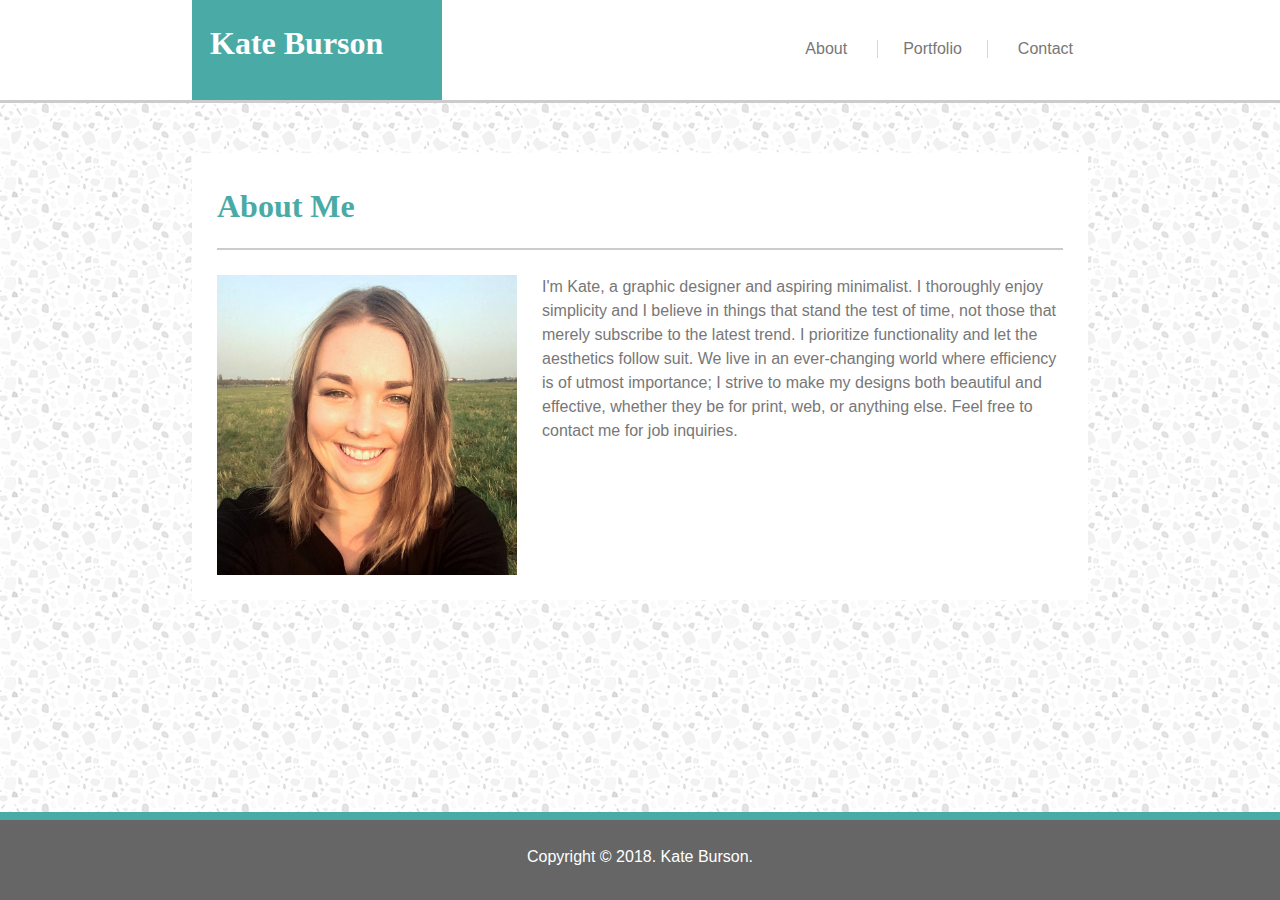
<file: index.html>
<!DOCTYPE html>
<head>
    <meta charset="UTF-8">
    <title>About</title>
    <link rel="stylesheet" href="assets/css/style.css">
</head>
<body background="assets/images/light-grey-terrazzo.png">
    <header>
        <div id="logo">
            <h1>Kate Burson</h1>
        </div> <!--logo-->
        <ul>
            <li><a href="index.html">About</a></li>
            <li id="divider"><a href="portfolio.html">Portfolio</a></li>
            <li><a href="contact.html">Contact</a></li>
        </ul>
    </header>
    <div id="clearfix" class="about-box">
        <div id="aboutme-header">
            <h2>About Me</h2>
        </div> <!--aboutme-header-->
        <div id="paragraph-box">
            <img src="assets/images/profile.jpg" alt="Portrait"/>
            <p>I'm Kate, a graphic designer and aspiring minimalist. I thoroughly enjoy simplicity and I believe in things that stand the test of time, not those that merely subscribe to the latest trend. I prioritize functionality and let the aesthetics follow suit. We live in an ever-changing world where efficiency is of utmost importance; I strive to make my designs both beautiful and effective, whether they be for print, web, or anything else. Feel free to contact me for job inquiries.</p>
        </div> <!--paragraph-box-->
    </div> <!--about-box-->
    <footer>
        <p id="copyright">Copyright © 2018. Kate Burson.</p>
    </footer>
</body>
</file>
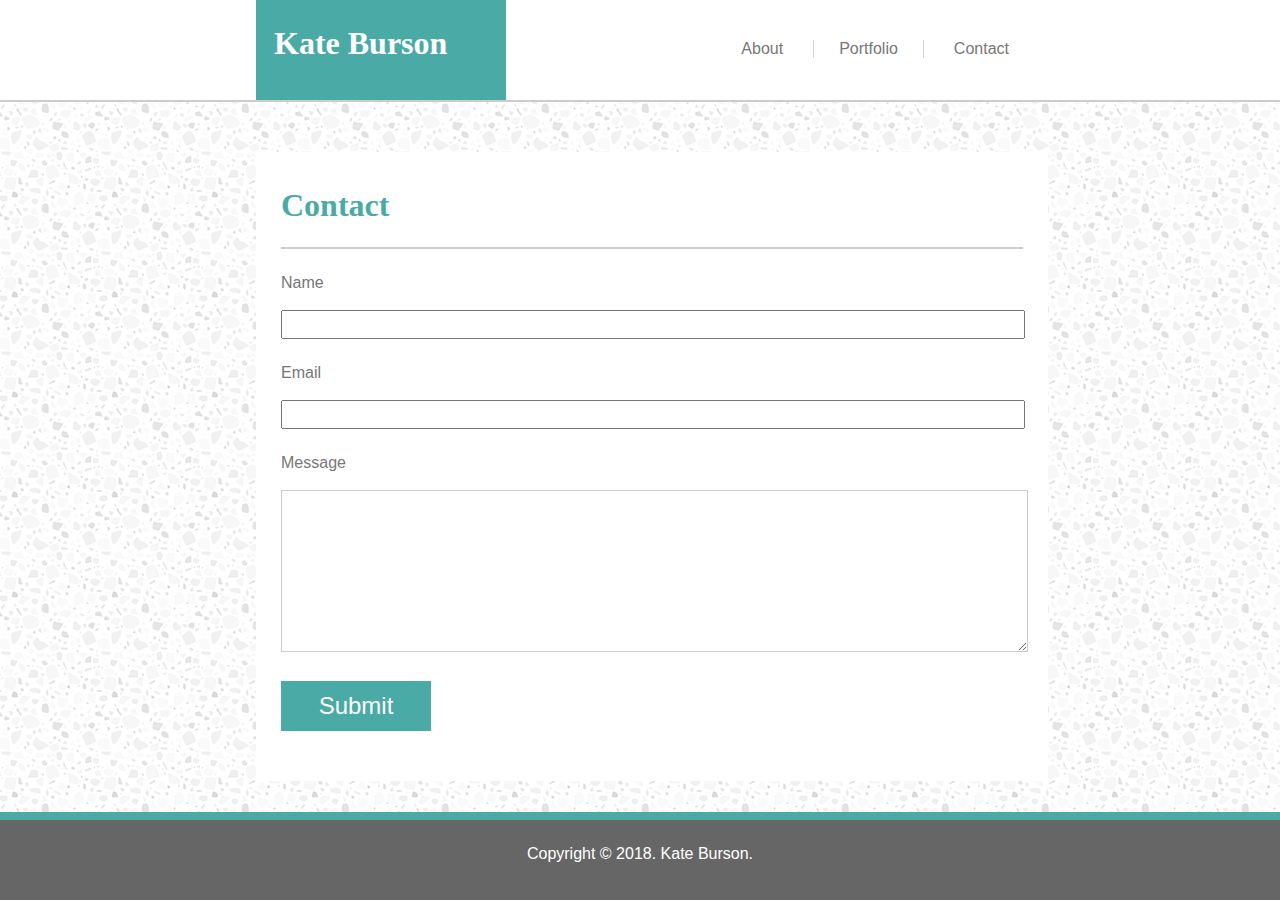
<file: contact.html>
<!DOCTYPE html>
<head>
    <meta charset="UTF-8">
    <title>Contact</title>
    <link rel="stylesheet" href="assets/css/style_contact.css">
</head>
<body background="assets/images/light-grey-terrazzo.png">
    <header>
        <div id="logo">
            <h1>Kate Burson</h1>
        </div> <!--logo-->
        <ul>
            <li><a  class="one" href="index.html">About</a></li>
            <li id="divider"><a class="one" href="portfolio.html">Portfolio</a></li>
            <li><a class="one" href="contact.html">Contact</a></li>
        </ul>
    </header>
    <div class="box" id="clearfix">
        <div id="box-header">
            <h2>Contact</h2>
        </div> <!--box-header-->
        <form>
            <section>
                <p>Name</p><br>
                <input type="text" id="standard_input">
            </section>
            <section>
                <p>Email</p><br>
                <input type="text" id="standard_input">
            </section>
            <section>
                <p>Message</p><br>
                <textarea type="text" id="message"></textarea>
            </section>
            <section>
                <input id="button" type="submit" value="Submit">
            </section>
        </form>
    </div> <!--box-->
    <footer>
        <p id="copyright">Copyright © 2018. Kate Burson.</p>
    </footer>
</body>
</file>
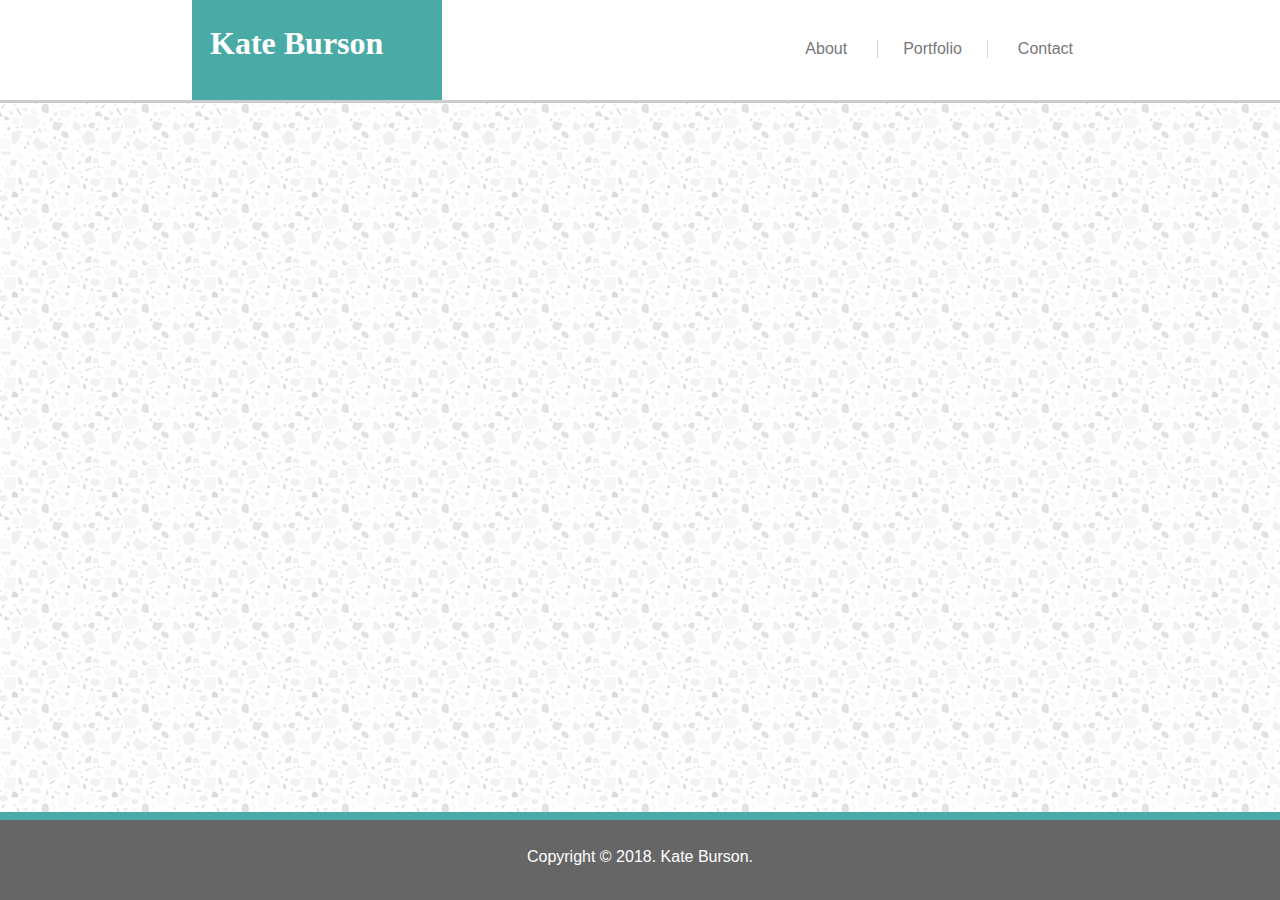
<file: portfolio.html>
<!DOCTYPE html>
<head>
    <meta charset="UTF-8">
    <title>About</title>
    <link rel="stylesheet" href="assets/css/style.css">
</head>
<body background="assets/images/light-grey-terrazzo.png">
    <header>
        <div id="logo">
            <h1>Kate Burson</h1>
        </div> <!--logo-->
        <ul>
            <li><a href="index.html">About</a></li>
            <li id="divider"><a href="portfolio.html">Portfolio</a></li>
            <li><a href="contact.html">Contact</a></li>
        </ul>
    </header>
    
    <footer>
        <p id="copyright">Copyright © 2018. Kate Burson.</p>
    </footer>
</body>
</file>
<file: assets/css/style.css>
*{
    margin: 0;
    padding: 0;
}

.background-image{
    position:fixed;
    background-repeat: repeat-x repeat-y;
}

header{
    background-color: white;
    width: 100%;
    height: 100px;
    border-bottom: solid #cccccc 3px;
}

#logo{
    background-color: #4aaaa5;
    height: 100px;
    width: 250px;
    margin-left: 15%;
    float:left;
}

h1{
    font-family: Georgia, 'Times New Roman', Times, serif;
    color: white; 
    padding-top: 25px ;
    padding-left: 18px;
}

ul{
    float:left;
    list-style: none;
    padding-top: 40px;
    position: absolute;
    right: 15%;
}

li{
    float:left;
    margin-left: 15px;
    margin-right: 15px;
}

#divider{
    border-right:solid 1px #cccc;
    border-left:solid 1px #cccc;
    padding: 0 25px;
}

a{
    color: #777777;
    text-decoration: none;
    font-family: Arial, Helvetica, sans-serif;
}

.about-box{
    background-color: white;
    height: auto;
    margin: 50px 15%;
    padding: 25px;
}

#aboutme-header{
    height: 60px;
    border-bottom: #ccc solid 2px;
    padding-top: 10px;
}

h2{
    color: #4aaaa5;
    font-family: Georgia, Times, 'Times New Roman', serif;
    font-size: 24pt;
}

#paragraph-box{
    margin-top: 25px; 
}

img{
    width: 300px;
    float: left;
    margin-right: 25px;
}

p{
    font-family: Arial, Helvetica, sans-serif;
    line-height: 1.5;
    color: #777777;
}

#clearfix {
    content: "";
    clear: both;
    display: table;
}

footer{
    width: 100%;
    height: 80px;
    background-color: #666666;
    border-top: solid 8px #4aaaa5;
    position: fixed;
    bottom: 0;
}

#copyright{
    text-align: center;
    padding-top: 25px;
    color: white;
}
</file>
<file: assets/css/style_contact.css>
*{
    margin: 0;
    padding: 0;
}

.background{
    position: fixed;
    background-repeat: repeat-x repeat-y;
}

header{
    background-color: white;
    width: 100%;
    height: 100px;
    border-bottom: solid #cccccc 2px;
}

#logo{
    background-color: #4aaaa5;
    height: 100px;
    width: 250px;
    margin-left: 20%;
    float:left;
}

h1{
    font-family: Georgia, 'Times New Roman', Times, serif;
    color: white; 
    padding-top: 25px ;
    padding-left: 18px;
}

ul{
    float:left;
    list-style: none;
    padding-top: 40px;
    position: absolute;
    right: 20%;
}

li{
    float:left;
    margin-left: 15px;
    margin-right: 15px;
}

#divider{
    border-right:solid 1px #cccc;
    border-left:solid 1px #cccc;
    padding: 0 25px;
}

a.one{
    color: #777777;
    text-decoration: none;
    font-family: Arial, Helvetica, sans-serif;
}

a.one:hover{
    color: #4aaaa5;
    text-decoration: none;
    font-family: Arial, Helvetica, sans-serif;
}

a.one:active{
    color: #4aaaa5;
    text-decoration: none;
    font-family: Arial, Helvetica, sans-serif;
}

.box{
    position: relative;
    background-color: white;
    width: 58%;
    height: auto;
    margin: 50px 20%;
    padding: 25px;
}

#clearfix {
    content: "";
    clear: both;
    display: table;
}

#box-header{
    height: 60px;
    border-bottom: #ccc solid 2px;
    padding-top: 10px;
}

h2{
    color: #4aaaa5;
    font-family: Georgia, Times, 'Times New Roman', serif;
    font-size: 24pt;
}

section{
    margin: 25px 0;
    position: relative;
}

#standard_input {
    width: 99%;
    min-height: 25px;
    padding-left: 5px;
}

#message{
    width: 100%;
    min-height: 150px;
    width: 99%;
    padding: 5px;
    border-color: #ccc;
}

#button{
    width: 150px;
    height: 50px;
    background-color: #4aaaa5;
    align-content: center;
    color: white;
    font-size: 18pt;
    border: none;
}

#button:hover{
    background-color: #777777;
}

p{
    font-family: Arial, Helvetica, sans-serif;
    color: #777777;
}

footer{
    width: 100%;
    height: 80px;
    background-color: #666666;
    border-top: solid 8px #4aaaa5;
    position: fixed;
    bottom: 0;
}

#copyright{
    text-align: center;
    padding-top: 25px;
    color: white;
}
</file>
